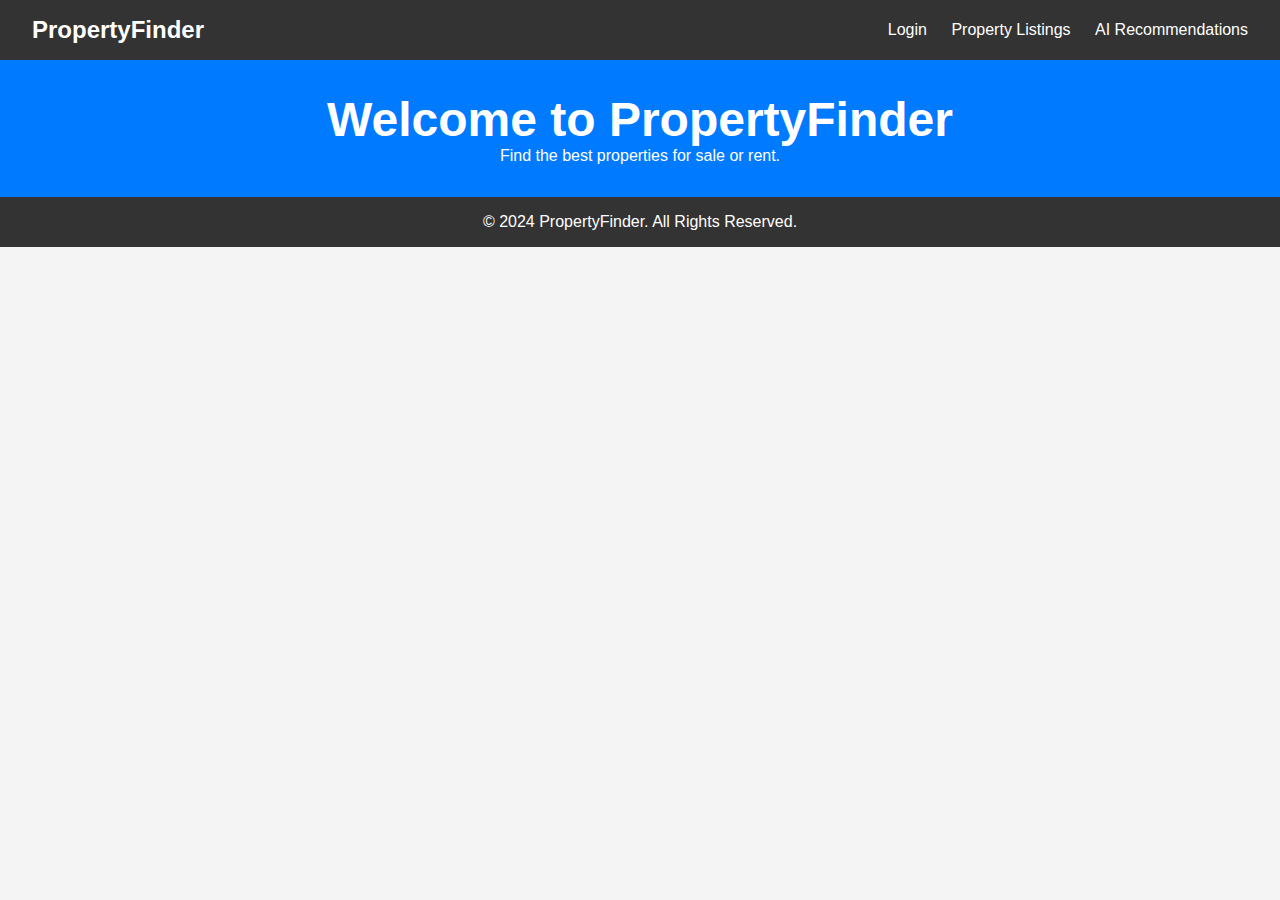
<file: frontend/index.html>
<!DOCTYPE html>
<html lang="en">
<head>
    <meta charset="UTF-8">
    <meta name="viewport" content="width=device-width, initial-scale=1.0">
    <title>Property Listing Platform</title>
    <link rel="stylesheet" href="style.css">
</head>
<body>
    <header>
        <div class="logo">PropertyFinder</div>
        <nav>
            <a href="login.html">Login</a>
            <a href="properties.html">Property Listings</a>
            <a href="recommendations.html">AI Recommendations</a>
        </nav>
    </header>

    <section class="hero">
        <h1>Welcome to PropertyFinder</h1>
        <p>Find the best properties for sale or rent.</p>
    </section>

    <footer>
        <p>&copy; 2024 PropertyFinder. All Rights Reserved.</p>
    </footer>
</body>
</html>
</file>
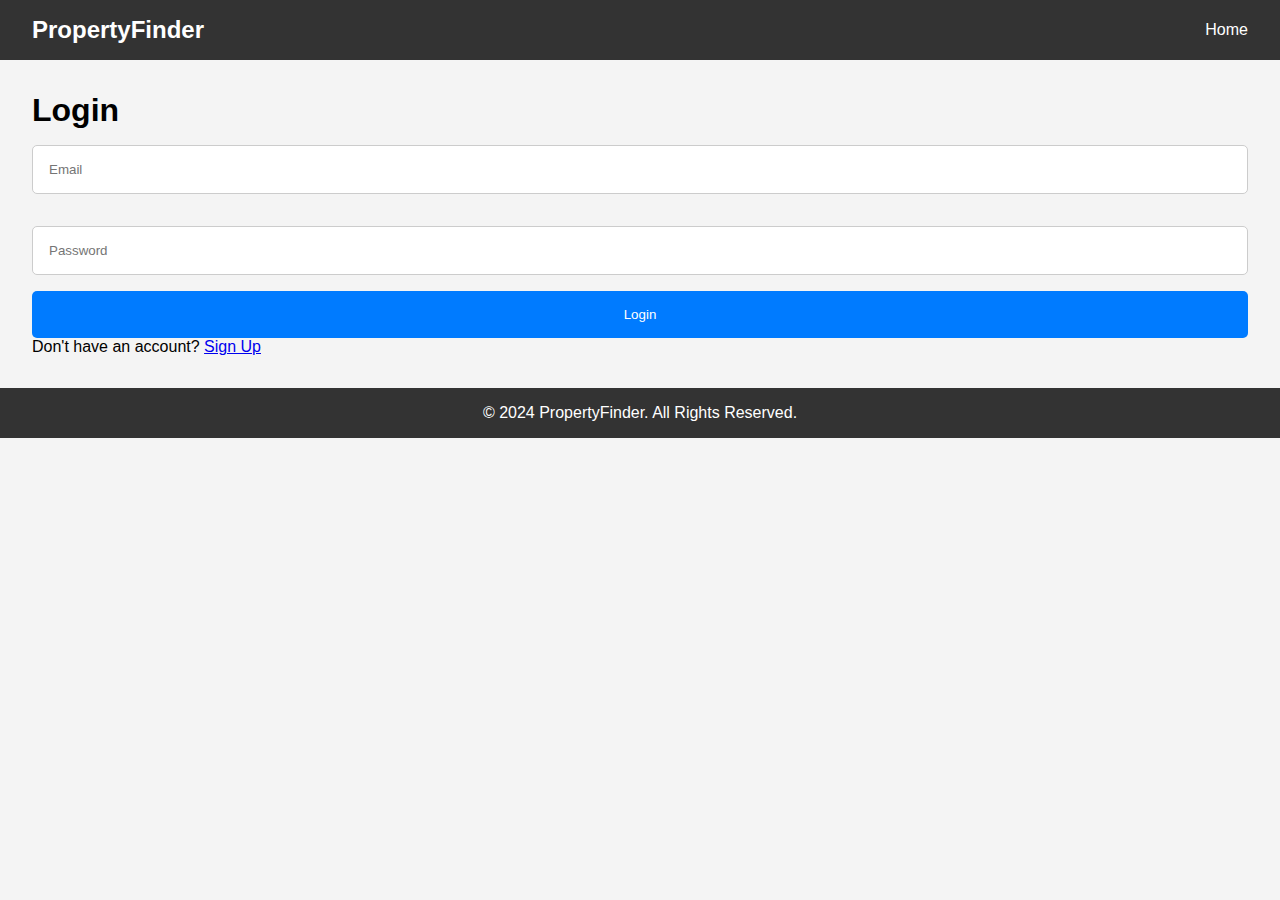
<file: frontend/login.html>
<!DOCTYPE html>
<html lang="en">
<head>
    <meta charset="UTF-8">
    <meta name="viewport" content="width=device-width, initial-scale=1.0">
    <title>Login - PropertyFinder</title>
    <link rel="stylesheet" href="style.css">
</head>
<body>
    <header>
        <div class="logo">PropertyFinder</div>
        <nav>
            <a href="index.html">Home</a>
        </nav>
    </header>

    <section class="login">
        <h2>Login</h2>
        <form id="loginForm">
            <input type="email" id="email" placeholder="Email" required>
            <input type="password" id="password" placeholder="Password" required>
            <button type="submit">Login</button>
        </form>
        <p>Don't have an account? <a href="#">Sign Up</a></p>
    </section>

    <footer>
        <p>&copy; 2024 PropertyFinder. All Rights Reserved.</p>
    </footer>

    <script src="script.js"></script>
</body>
</html>
</file>
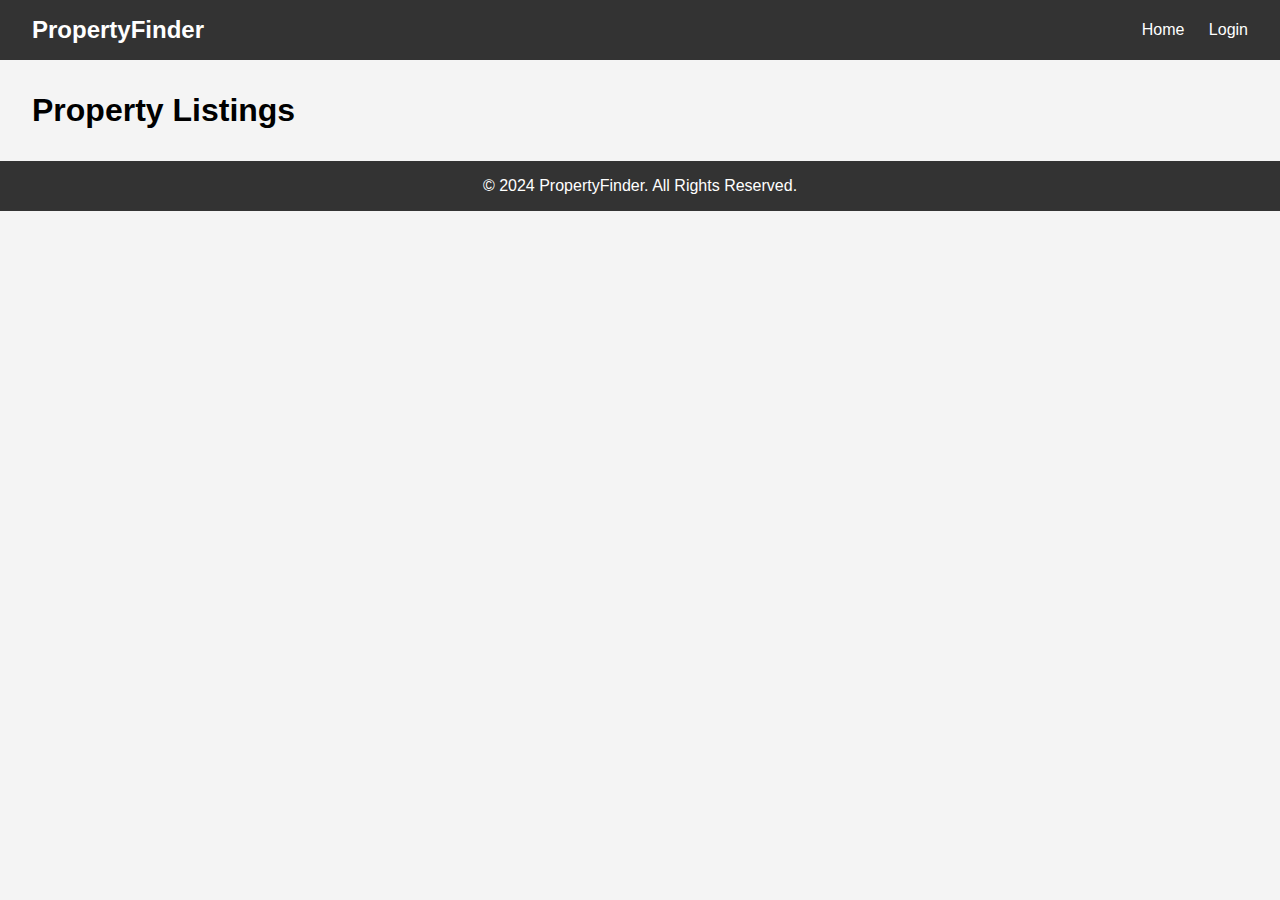
<file: frontend/properties.html>
<!DOCTYPE html>
<html lang="en">
<head>
    <meta charset="UTF-8">
    <meta name="viewport" content="width=device-width, initial-scale=1.0">
    <title>Property Listings - PropertyFinder</title>
    <link rel="stylesheet" href="style.css">
</head>
<body>
    <header>
        <div class="logo">PropertyFinder</div>
        <nav>
            <a href="index.html">Home</a>
            <a href="login.html">Login</a>
        </nav>
    </header>

    <section class="property-listings">
        <h2>Property Listings</h2>
        <div id="properties"></div>
    </section>

    <footer>
        <p>&copy; 2024 PropertyFinder. All Rights Reserved.</p>
    </footer>

    <script src="script.js"></script>
</body>
</html>
</file>
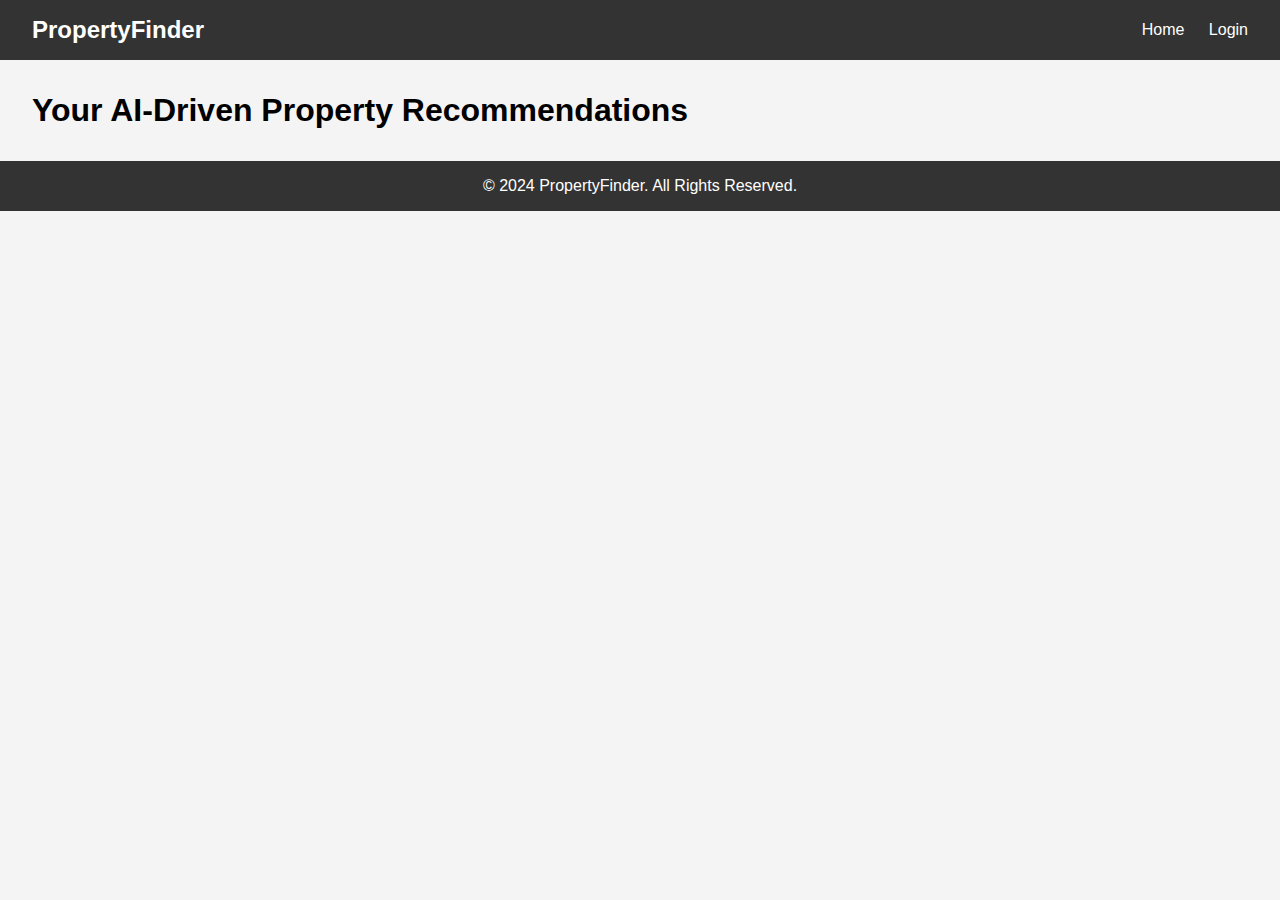
<file: frontend/recommendations.html>
<!DOCTYPE html>
<html lang="en">
<head>
    <meta charset="UTF-8">
    <meta name="viewport" content="width=device-width, initial-scale=1.0">
    <title>AI Recommendations - PropertyFinder</title>
    <link rel="stylesheet" href="style.css">
</head>
<body>
    <header>
        <div class="logo">PropertyFinder</div>
        <nav>
            <a href="index.html">Home</a>
            <a href="login.html">Login</a>
        </nav>
    </header>

    <section class="recommendations">
        <h2>Your AI-Driven Property Recommendations</h2>
        <div id="recommended-properties"></div>
    </section>

    <footer>
        <p>&copy; 2024 PropertyFinder. All Rights Reserved.</p>
    </footer>

    <script src="script.js"></script>
</body>
</html>
</file>
<file: frontend/style.css>
* {
    margin: 0;
    padding: 0;
    box-sizing: border-box;
}

body {
    font-family: Arial, sans-serif;
    background-color: #f4f4f4;
}

header {
    background-color: #333;
    color: white;
    padding: 1rem 2rem;
    display: flex;
    justify-content: space-between;
    align-items: center;
}

header .logo {
    font-size: 24px;
    font-weight: bold;
}

header nav a {
    color: white;
    text-decoration: none;
    margin-left: 20px;
}

.hero {
    background-color: #007bff;
    color: white;
    text-align: center;
    padding: 2rem;
}

h1 {
    font-size: 3rem;
}

h2 {
    font-size: 2rem;
}

footer {
    background-color: #333;
    color: white;
    text-align: center;
    padding: 1rem;
}

section {
    padding: 2rem;
}

.login form input {
    width: 100%;
    padding: 1rem;
    margin: 1rem 0;
    border: 1px solid #ccc;
    border-radius: 5px;
}

.login form button {
    width: 100%;
    padding: 1rem;
    background-color: #007bff;
    color: white;
    border: none;
    border-radius: 5px;
    cursor: pointer;
}

.login form button:hover {
    background-color: #0056b3;
}

.property-listings, .recommendations {
    display: flex;
    flex-wrap: wrap;
    gap: 20px;
}

.property-card {
    background-color: white;
    width: 30%;
    border: 1px solid #ddd;
    border-radius: 8px;
    padding: 1rem;
}

.property-card img {
    width: 100%;
    height: auto;
}

@media (max-width: 768px) {
    .property-card {
        width: 45%;
    }
}

@media (max-width: 480px) {
    .property-card {
        width: 100%;
    }
}
</file>
